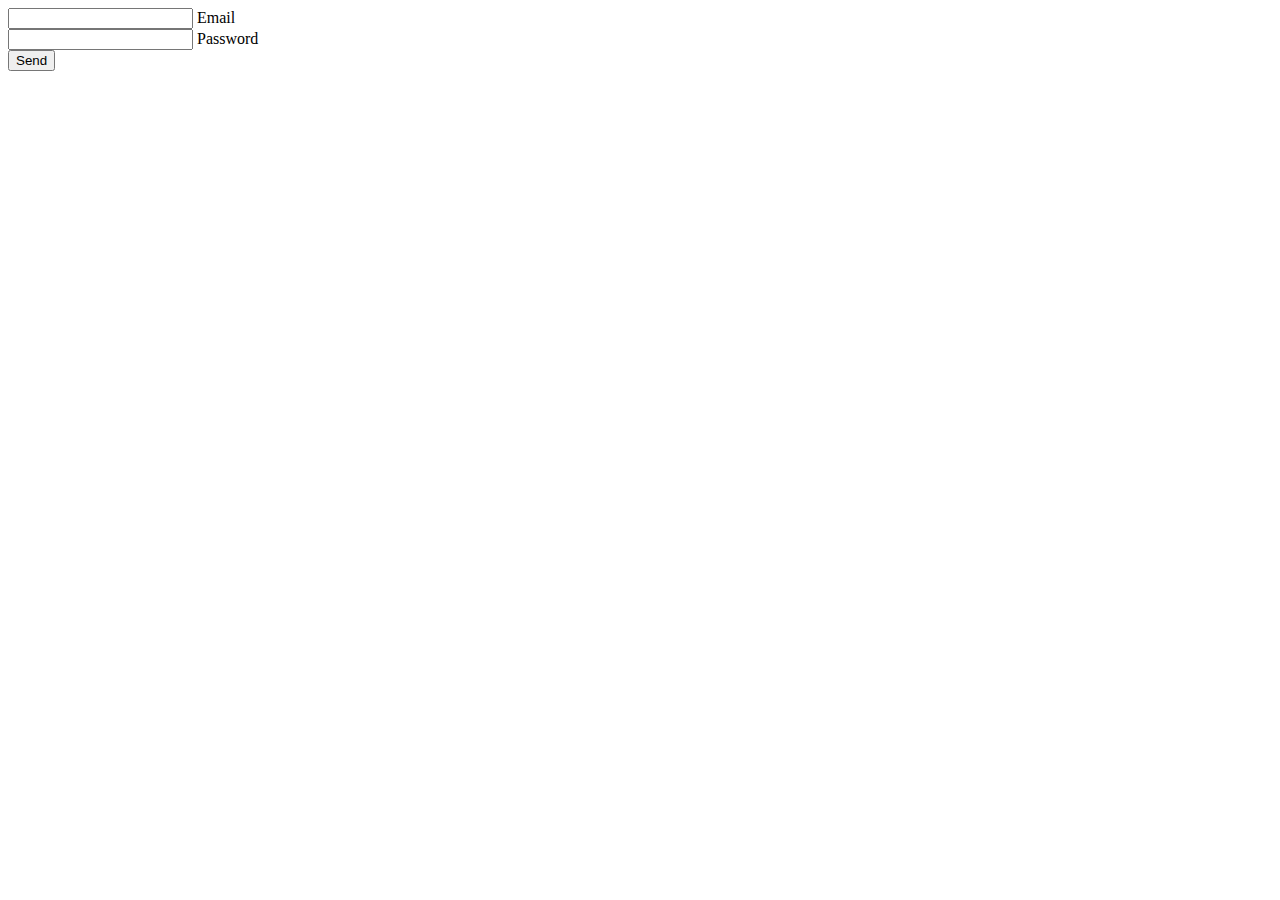
<file: create.html>
<!DOCTYPE html>
<html lang="en">
<head>
    <meta charset="UTF-8">
    <meta name="viewport" content="width=device-width, initial-scale=1.0">
    <title>Document</title>
</head>
<body>
    


    <div class="wrap-input100 validate-input" data-validate = "Valid email is required: example@email.com">
        <input class="input100" type="text" name="email">
        <span class="focus-input100"></span>
        <span class="label-input100">Email</span>
    </div>
    
    
    <div class="wrap-input100 validate-input" data-validate="Password is required">
        <input class="input100" type="password" name="pass">
        <span class="focus-input100"></span>
        <span class="label-input100">Password</span>
    </div>

    <div class="container-send100-form-btn">
        <button onclick="enviar " class="send100-form-btn">
            Send
        </button>
    </div>
</body>
</html>
</file>
